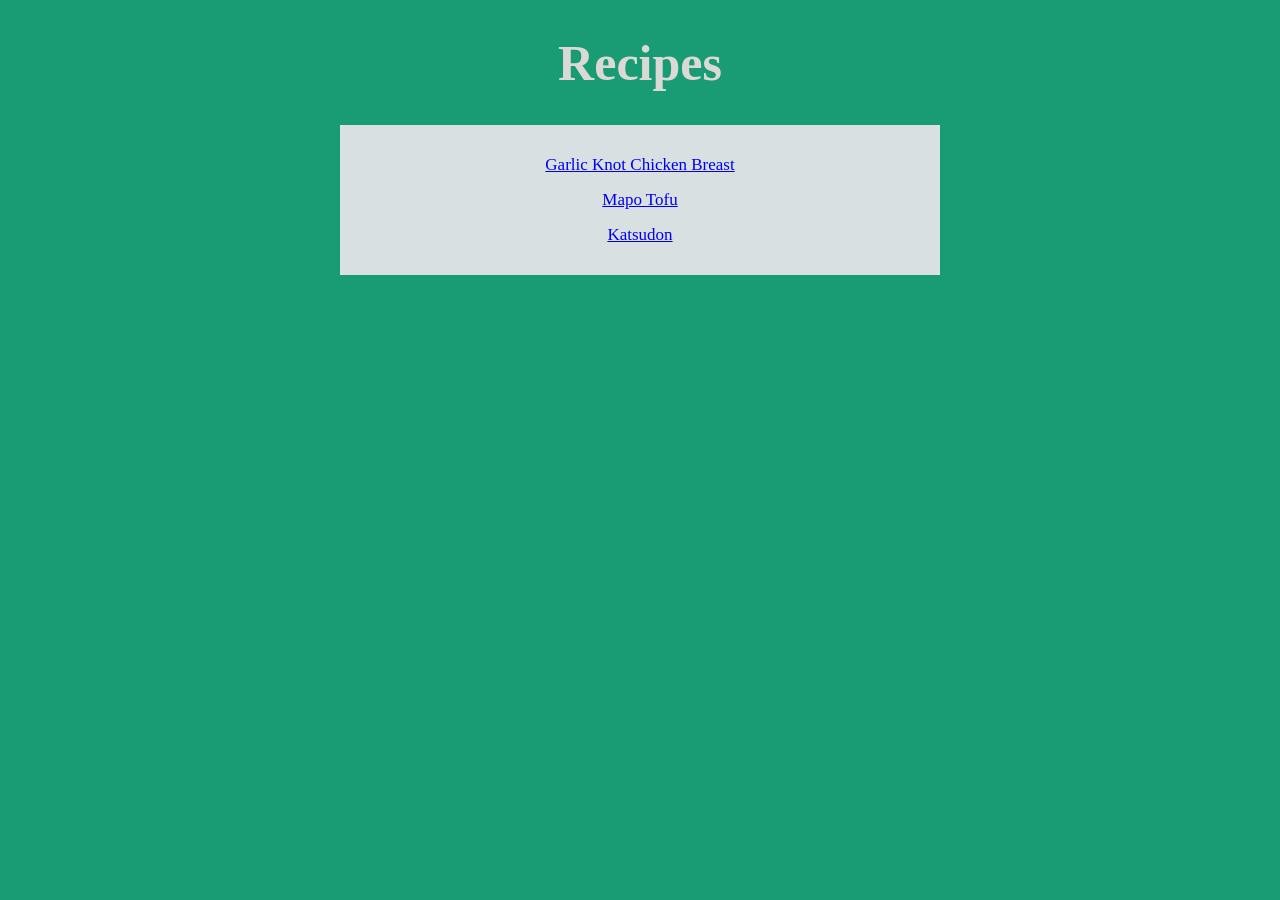
<file: index.html>
<!DOCTYPE html>
<html lang="en">
<head>
    <meta charset="UTF-8">
    <title>Recipes</title>
    <link rel="stylesheet" href="style.css">
</head>
<body>
    <h1 id="title">Recipes</h1>
    <div class="recipe-section">
        <ul class="recipe-list">
            <li class="recipe-item"><a href="recipes/chicken-breast.html">Garlic Knot Chicken Breast</a></li>
            <li class="recipe-item"><a href="recipes/mapo-tofu.html">Mapo Tofu</a></li>
            <li class="recipe-item"><a href="recipes/katsudon.html">Katsudon</a></li>
        </ul>
    </div>

    
</body>
</html>
</file>
<file: style.css>
*,
*::after,
*::before {
    box-sizing: border-box;
}

body {
    background-color: #199b74;
}

#title {
    font-family: "Georgia" serif;
    font-size: 50px;
    text-align: center;
    color: #DBD9D5;
}

.recipe-section {
    background-color: #D9E0E2;
    width: 600px;
    margin: auto;
    padding: 15px;
}

.recipe-list {
    list-style: none;
    margin: 0px;
    padding: 0px;
}

.recipe-item {
    margin: 15px;
    font-size: 17px;
    text-align: center;
}

.food-image {
    text-align: center;
}
</file>
